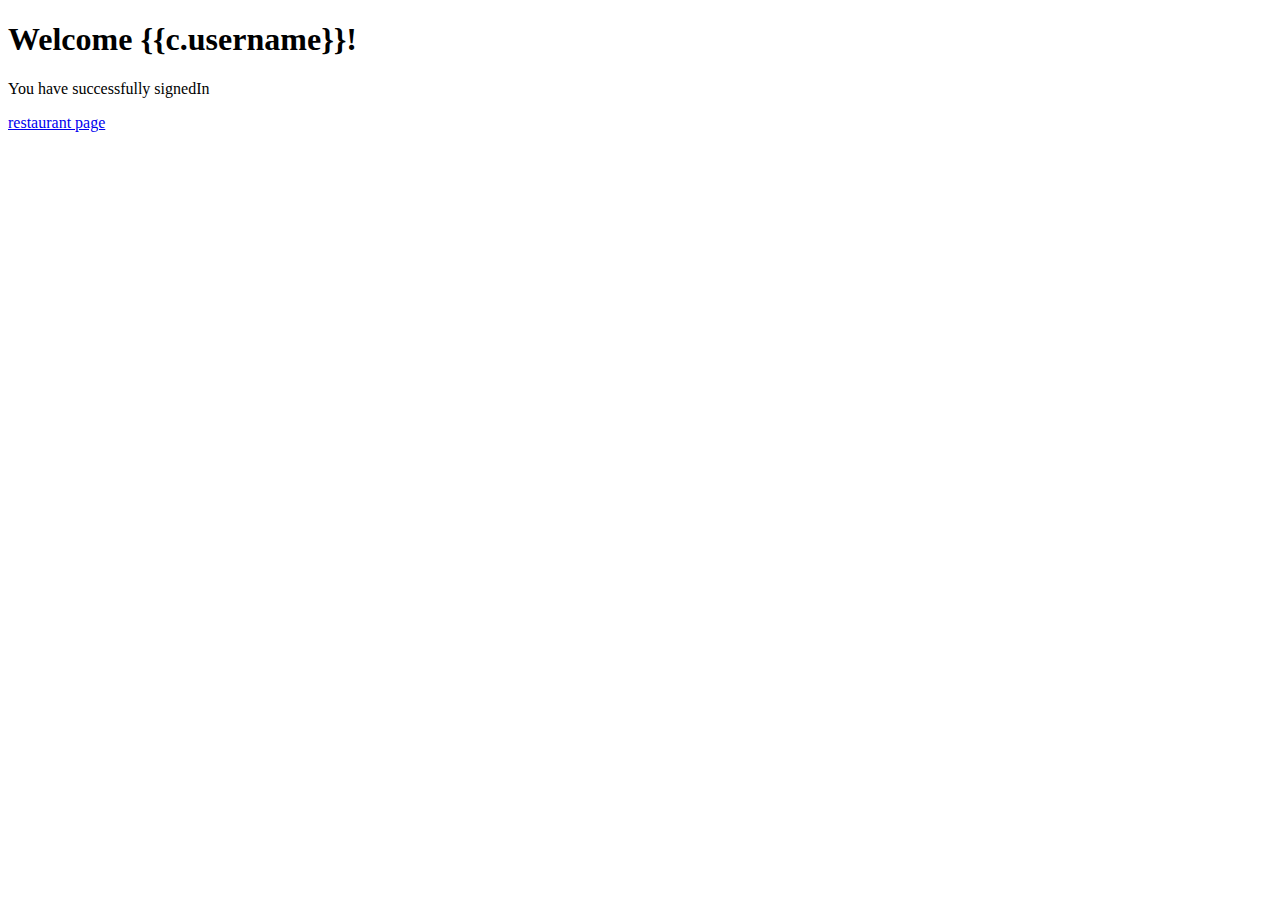
<file: delivery/templates/delivery/success.html>
<!DOCTYPE html>
<html lang="en">
<head>
    <meta charset="UTF-8">
    <meta name="viewport" content="width=device-width, initial-scale=1.0">
    <title>success</title>
</head>
<body>
    <h1>Welcome {{c.username}}!</h1>
    <p>You have successfully signedIn</p>
    <a href="restaurant_page/">restaurant page</a>
</body>
</html>
</file>
